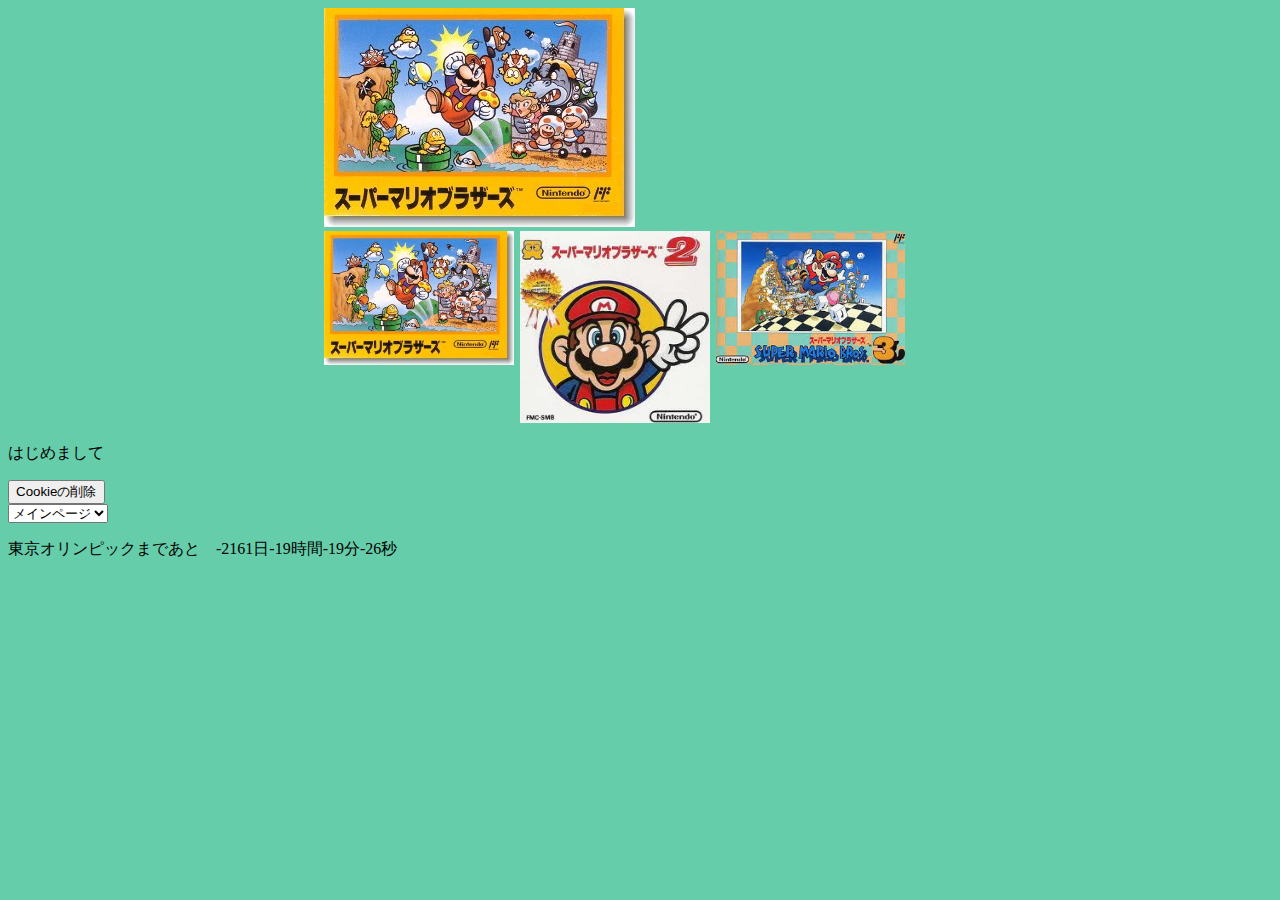
<file: index.html>
<!DOCTYPE html>
<html lang="ja">
  <head>
    <meta charset="UTF-8">
    <link rel="stylesheet" type="text/css" href="css/default.css">
    <title>練習13</title>
  </head>
  <body>
    <section class="image">
      <div class="center">
        <div>
          <img src="mario_1.jpg" id="bigimg">
        </div>
        <ul>
          <li><img src="mario_1.jpg" class="thumb" data-image="mario_1"></li>
          <li><img src="mario_2.jpg" class="thumb" data-image="mario_2"></li>
          <li><img src="mario_3.jpg" class="thumb" data-image="mario_3"></li>
        </ul>
      </div>
    </section>
    <section>
      <p id="cookie"></p>
      <form action="#" id="remove_cookie">
        <input type="submit" value="Cookieの削除">
      </form>
    </section>
    <nav>
      <form id="form">
        <select name="select">
          <option value="index.html">メインページ</option>
          <option value="other.html">別のページ</option>
        </select>
      </form>
    </nav>
    <section>
      <p id="countdown"></p>
    </section>
    <script type="text/javascript" src="js/default.js"></script>
  </body>
</html>
</file>
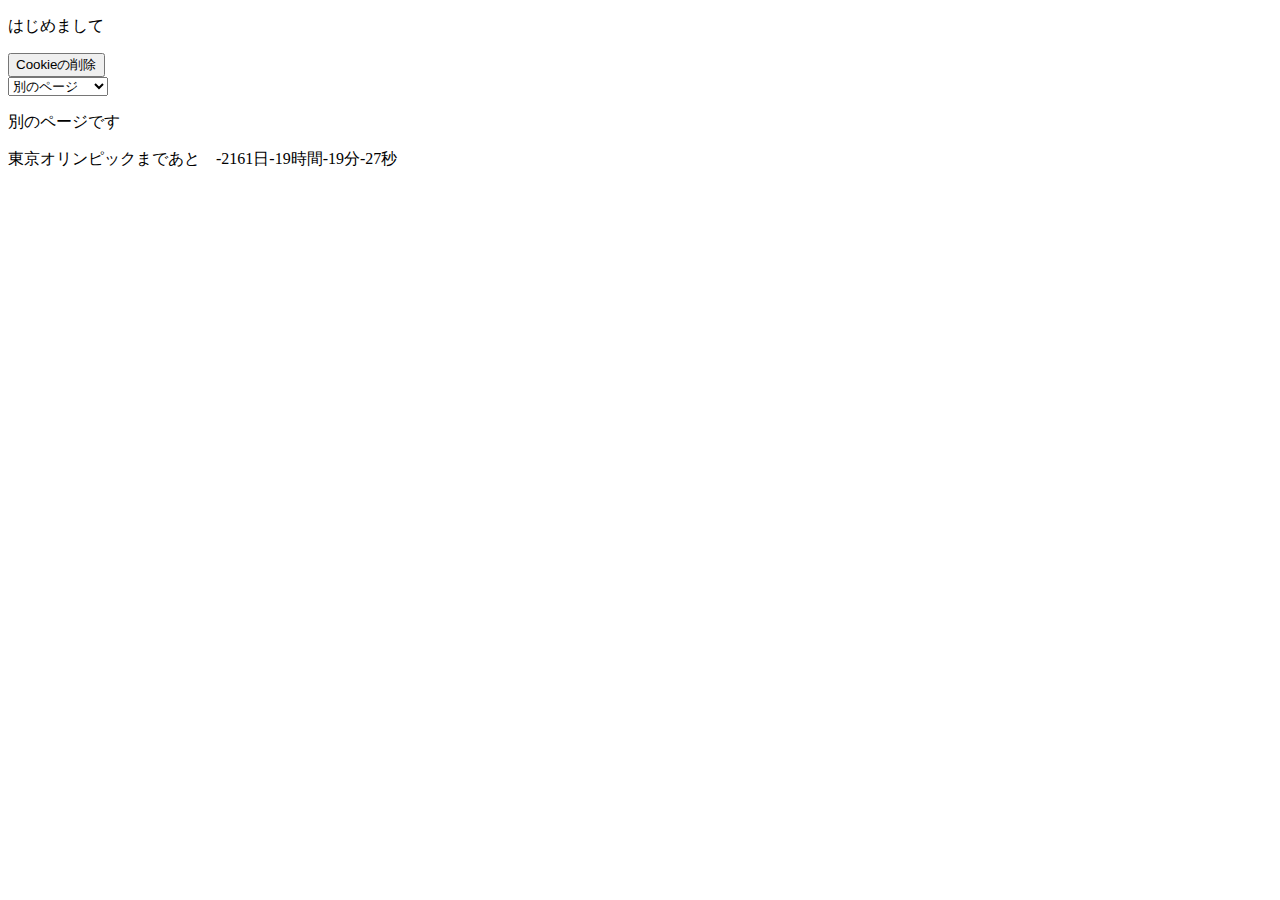
<file: other.html>
<!DOCTYPE html>
<html lang="ja">
  <head>
    <meta charset="UTF-8">
    <title>別のページ</title>
  </head>
  <body>
    <section>
      <p id="cookie"></p>
      <form action="#" id="remove_cookie">
        <input type="submit" value="Cookieの削除">
      </form>
    </section>
    <nav>
      <form id="form">
        <select name="select">
          <option value="index.html">メインページ</option>
          <option value="other.html">別のページ</option>
        </select>
      </form>
    </nav>
    <section>
      <p>別のページです</p>
    </section>
        <section>
      <p id="countdown"></p>
    </section>
    <script type="text/javascript" src="js/default.js"></script>
  </body>
</html>
</file>
<file: css/default.css>
@charset "utf-8";

body{
 background-color: mediumaquamarine;
}

.center{
 margin: 0 auto 0 auto;
 width: 50%;
}

ul{
 list-style: none;
 margin: 0;
 padding: 0;
}

li{
 float: left;
 margin-right: 1%;
 width: 30%;
}

.thumb{
 width: 100%;
}

.image:after{
 /* clear-fix */
 content: "";
 display: block;
 clear: both;
}
</file>
